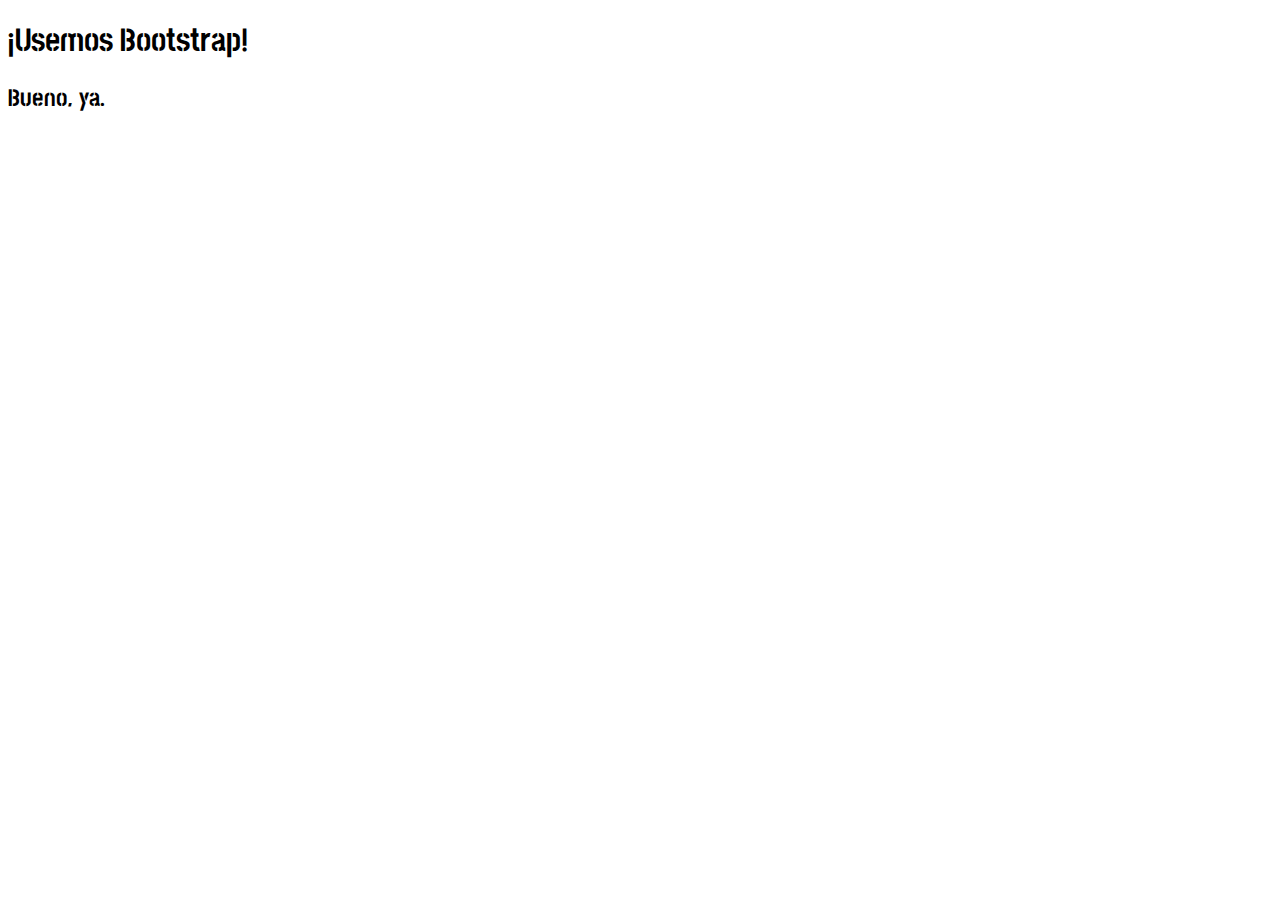
<file: Ejempplo_2.html>
<!DOCTYPE html>
<html lang="es">
    <head>
        <meta charset="utf-8" />
        <meta name="viewport" content="width=device-width, initial-scale=1" />

        <link href="https://cdn.jsdelivr.net/npm/bootstrap@5.1.1/dist/css/bootstrap.min.css"
         rel="stylesheet" integrity=
         "sha384-F3w7mX95PdgyTmZZMECAngseQB83DfGTowi0iMjiWaeVhAn4FJkqJByhZMI3AhiU" 
         crossorigin="anonymous" />

        <style>
            @import url("https://fonts.googleapis.com/css2?family=Stick+No+Bills:wght@500&display=swap");
            body {
                font-family: "Stick No Bills", sans-serif;
            }
        </style>

        <title>¡Usemos Bootstrap!</title>
    </head>
    <body>
        <div class="container">
            <div class="row">
                <!--  col-x  imagina 12 columnas en las que se divide la pagina-->
                <!--existen tallas  "-sm- -md- -lg- -xl- -xxl-"  ellas apuntan al ancho de la pantalla
                y permiten modificar el espacio que ocupan las columnas dependiendo de el tamaño de la pantalla-->
                <!--  class="fs-x"  (font size) permite modificar el tamaño de la fuente siendo x el tamaño-->
                <!--  class="py-x"  (padding) permite establecer margenes desde el 0 al 5-->
                <!-- existen un sin numero de modificaciones que s epeuden ver en 
                https://getbootstrap.com/docs/5.1/layout/breakpoints/ -->
              <div class="col-6"><h1>¡Usemos Bootstrap!</h1></div>
              <div class="col-6"><h2>Bueno, ya.</h2></div>
            </div>
          </div>

        <script src="https://cdn.jsdelivr.net/npm/bootstrap@5.1.1/dist/js/bootstrap.bundle.min.js" 
        integrity="sha384-/bQdsTh/da6pkI1MST/rWKFNjaCP5gBSY4sEBT38Q/9RBh9AH40zEOg7Hlq2THRZ" 
        crossorigin="anonymous"></script>
    </body>
</html>
</file>
